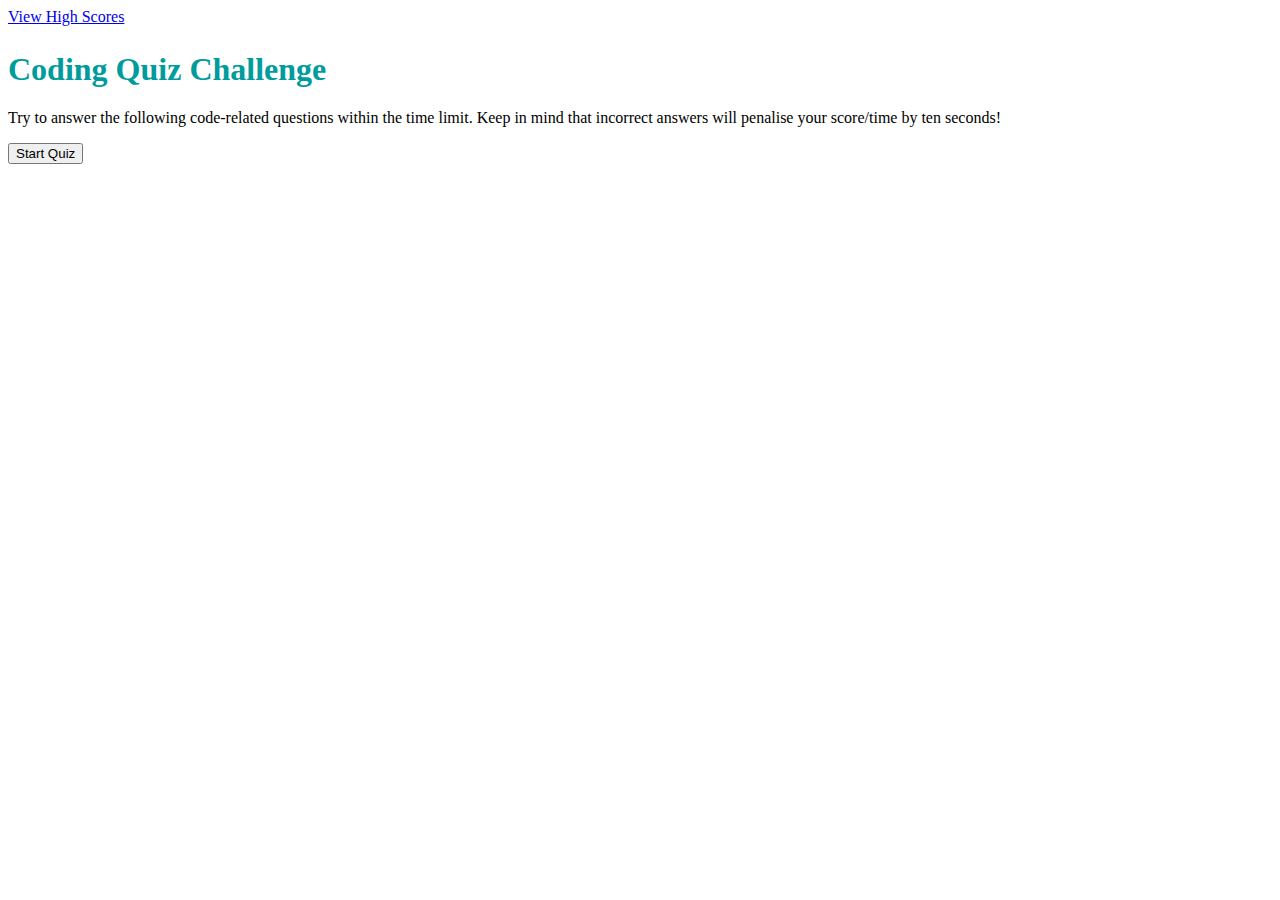
<file: index.html>
<!DOCTYPE html>
<html lang="en">

<head>
  <meta charset="UTF-8" />
  <meta name="viewport" content="width=device-width, initial-scale=1.0" />
  <meta http-equiv="X-UA-Compatible" content="ie=edge" />
  <title>JavaScript Fundamentals Quiz</title>
  <link rel="stylesheet" href="./styles/style.css" />
  <link rel="stylesheet" href="https://cdn.jsdelivr.net/npm/bootstrap@4.5.3/dist/css/bootstrap.min.css"
    integrity="sha384-TX8t27EcRE3e/ihU7zmQxVncDAy5uIKz4rEkgIXeMed4M0jlfIDPvg6uqKI2xXr2" crossorigin="anonymous">
</head>

<body>
  <nav class="navbar navbar-light bg-light">
    <a class="navbar-brand" onclick="highscoreDisplay()" href="#">View High Scores</a>
    <span class="navbar-brand mb-0 h1" id="countdown"> </span>
  </nav>

  <main class="container">
    <section class="row">
      <div class="col-2">

      </div>
      <div class="col-8">
        <!--My Start Card-->
        <form class="card" id="intro">
          <section class="container">
            <header class="card-header bg-transparent">
              <section class="row">
                <div class="col-12">
                  <h1>Coding Quiz Challenge</h1>
                </div>
              </section>
            </header>
            <form class="card-body">
              <section class="row">
                <div class="col-12">
                  <p>Try to answer the following code-related questions within the time limit. Keep in mind that
                    incorrect answers will penalise your score/time by ten seconds!</p>
                  <button type="button" class="btn btn-info" id="start">Start Quiz</button>
                </div>
              </section>
            </form>
          </section>
        </form>

        <!--Card that contains all of my questions-->
        <form class="card" id="questionbox">
          <section class="container">
            <section class="row">
              <div class="col-12">

                <!--Will populate questions here -->
                <div id="test"></div>

              </div>
            </section>
          </section>
        </form>

        <!--High Score Card-->
        <form class="card" id="highscorescard">
          <section class="container">
            <header class="card-header bg-transparent">
              <section class="row">
                <div class="col-12">
                  <h1>High Scores</h1>
                </div>
              </section>
            </header>
            <form class="card-body">
              <section class="row">
                <div class="col-12">

                  <ul id =list>
                  </ul>

                  <button type="button" class="btn btn-info " id="goback">Go Back</button> <button type="button"
                    class="btn btn-info " id="clear">Clear Scores</button>
                </div>
              </section>
            </form>
          </section>
        </form>
  </main>
  <script src="./scripts/script.js"></script>

</body>

</html>
</file>
<file: styles/style.css>
/*card stylings*/
.card{
    margin-top: 25px;
    margin-bottom: 25px;
}

.row {
    margin-top: 15px;
    margin-bottom: 15px;
}

ul {
    list-style-type: none; /* Remove bullets from list */
    padding: 0; /* Remove padding from list */
    margin: 0; /* Remove margins from list  */
  }
/* list element styling so it stands out */
li {
    background-color: #e0f2f1;
    font-size: 25px;
}
/* heading styling for visual appeal */ 
h1 {
    color: #009c9d;
}
</file>
